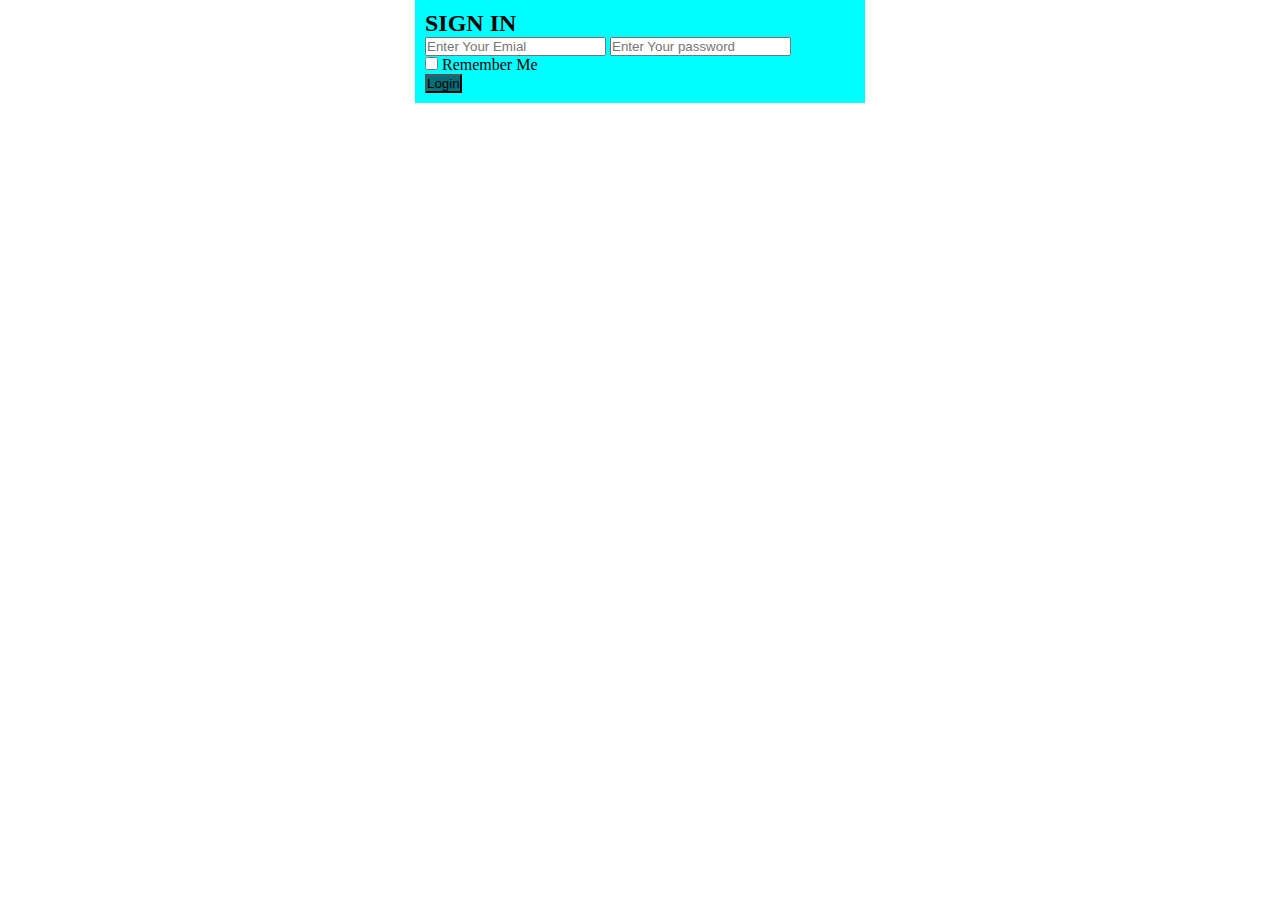
<file: signin.html>
<!DOCTYPE html>
<html lang="en">
<head>
    <meta charset="UTF-8">
    <meta http-equiv="X-UA-Compatible" content="IE=edge">
    <meta name="viewport" content="width=device-width, initial-scale=1.0">
    <title>Signin</title>
    <link rel="stylesheet" href="./CSS/style.css">
    <link href="https://cdn.jsdelivr.net/npm/bootstrap@5.0.2/dist/css/bootstrap.min.css" rel="stylesheet" integrity="sha384-EVSTQN3/azprG1Anm3QDgpJLIm9Nao0Yz1ztcQTwFspd3yD65VohhpuuCOmLASjC" crossorigin="anonymous">
</head>
<body class="d-flex body_main">
    <form action="" class="form-login ">
        <h2 class="text-center">SIGN IN</h2>
        <input type="email" placeholder="Enter Your Emial" class="form-control mb-2" required>
        <input type="password" placeholder="Enter Your password" class="form-control mb-2">

        <div class="checkbox mb-2">
            <label for="">
                <input type="checkbox"> Remember Me
            </label>
        </div>
        <button class="btn btn-primary  w-100" style="background-color: #026F79;" type="submit">Login</button>

    </form>



    <script src="https://cdn.jsdelivr.net/npm/bootstrap@5.0.2/dist/js/bootstrap.bundle.min.js" integrity="sha384-MrcW6ZMFYlzcLA8Nl+NtUVF0sA7MsXsP1UyJoMp4YLEuNSfAP+JcXn/tWtIaxVXM" crossorigin="anonymous"></script>
</body>
</html>
</file>
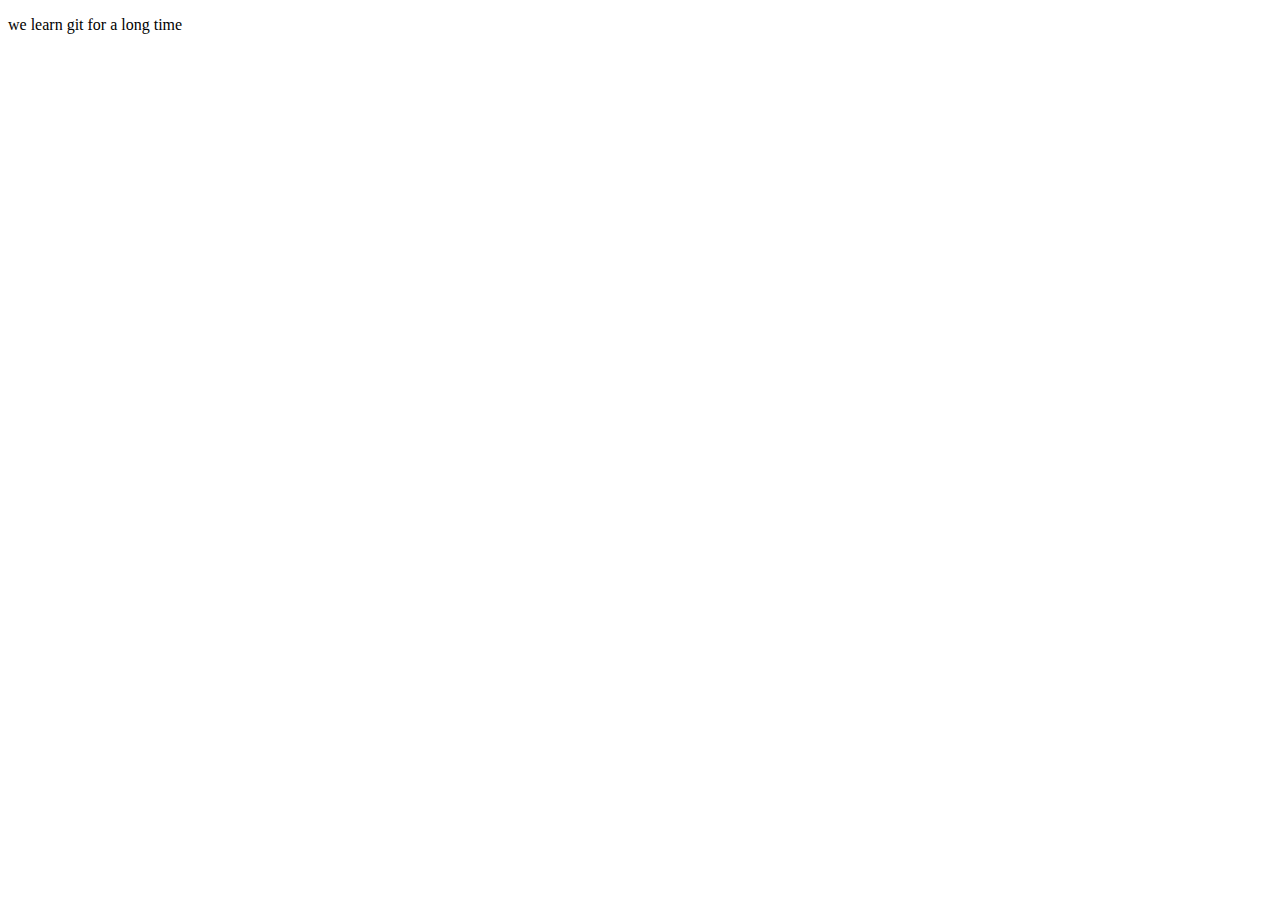
<file: vision.html>
<!DOCTYPE html>
<html lang="en">
<head>
    <meta charset="UTF-8">
    <meta http-equiv="X-UA-Compatible" content="IE=edge">
    <meta name="viewport" content="width=device-width, initial-scale=1.0">
    <title>Vision</title>
</head>
<body>
    <p>we learn git for a long time</p>

</body>
</html>
</file>
<file: CSS/style.css>
*{
    padding: 0;
    margin: 0;
    box-sizing: border-box;

}


/* index page */
.navbar-brand{
    font-size: 50px;
    color: black;
    font-family: 'Lobster', cursive;
    /* font-family: 'Righteous', cursive; */
    /* font-family: 'Recursive', sans-serif; */
    font-weight: bolder;
}
.navbar-brand:hover{
    color: red;
}
.navbar-brand a{
    font-size: 50px;
    color: blueviolet;
    background-color: #3d923c;
}
.nav-link{
    margin-right: 10px;
    margin-left: 10px;
    color: black;
    text-transform: uppercase;
    font-family: 'Rubik', sans-serif;
    /* font-size: 50px; */
}
.nav-link:hover{
    color: rgb(19, 19, 19);
}

/* .main{
    background-image: url();
    background-size: cover;
    height: 100vh;
    width: 100%;
    background-position: 50% 50%;
} */

/* signin page */
.body_main{
height: 100%;
}

.form-login{
    margin: auto;
    background-color: aqua;
    padding: 10px;
    max-width: 450px;
    width: 100%;
    margin: auto;

}
.catagory{
    margin-top: 10px;
    font-size: 30px;
    font-weight: bolder;
    font-family: 'Righteous', cursive;;
}

.card_hover:hover{
    background-color: green;
    color: white;
    box-shadow: 0 8px 50px rgb(0,0,0,0.2);
    transform: scale(1.1);
}

p a{
    text-decoration: none;
}

.bannar_donation{
background-image: url("../photo/bannar2.jpg");
background-size: cover;
background-repeat: no-repeat; 
height: 150px;
display: flex;
align-items: center;
justify-content: center;
margin-bottom: 10px;
}
.bannar_text{
   padding: 15px;
   text-align: center; 
   text-transform: uppercase;
   font-family: 'Rubik', sans-serif;
   font-size: 2.5rem;
   font-weight: 900;
   color: white;
   
}
.content-section .social i{
    color: #3d923c;
    font-size: 20px;
    padding: 10px 10px;
}
/* @media screen  and (max-width: 1080p){
    .container{
        width: 80%;
        display: block;
        margin: auto;
        padding-top: 50px;
    }
    .content-section{
        float: none;
        width:100%;
        display: block;
        margin: auto;
    }
    .image-section{
        float: none;
        width:100%;
       
    }
    .image-section img{
        width: 100%;
        height: auto;
        display: block;
        margin:auto ;
    }
    .content-section .title{
        text-align: center;
        font-size: 19px;
    }
    .content-section .content .button{
        text-align: center;
    }
    .content-section .content .button a{
        padding: 9px 30px;
    }
    .content-section .social{
        text-align: center;
    }
} */


.about_title_style{
    font-size: 40px;
    font-family: 'Righteous', cursive;
    font-weight: bolder;
}

hr.horizontal{
    border: 4px solid red;
    border-radius: 5px;
    width: 150px;
    margin-top: -15px;
    /* margin-left: 5px; */
    margin-bottom: 10px;

}

.about_text_block{
    margin: 10px 10px 0px 0px ;
    font-size: 20px;
    color: black;
}



/* about us style ends */
.bg-theme{
    background-color: red;
}
.card-contact{
margin-left: -130px;
}
.card-contact h1{
    color:#fff ;
}

/* payment part end */
</file>
